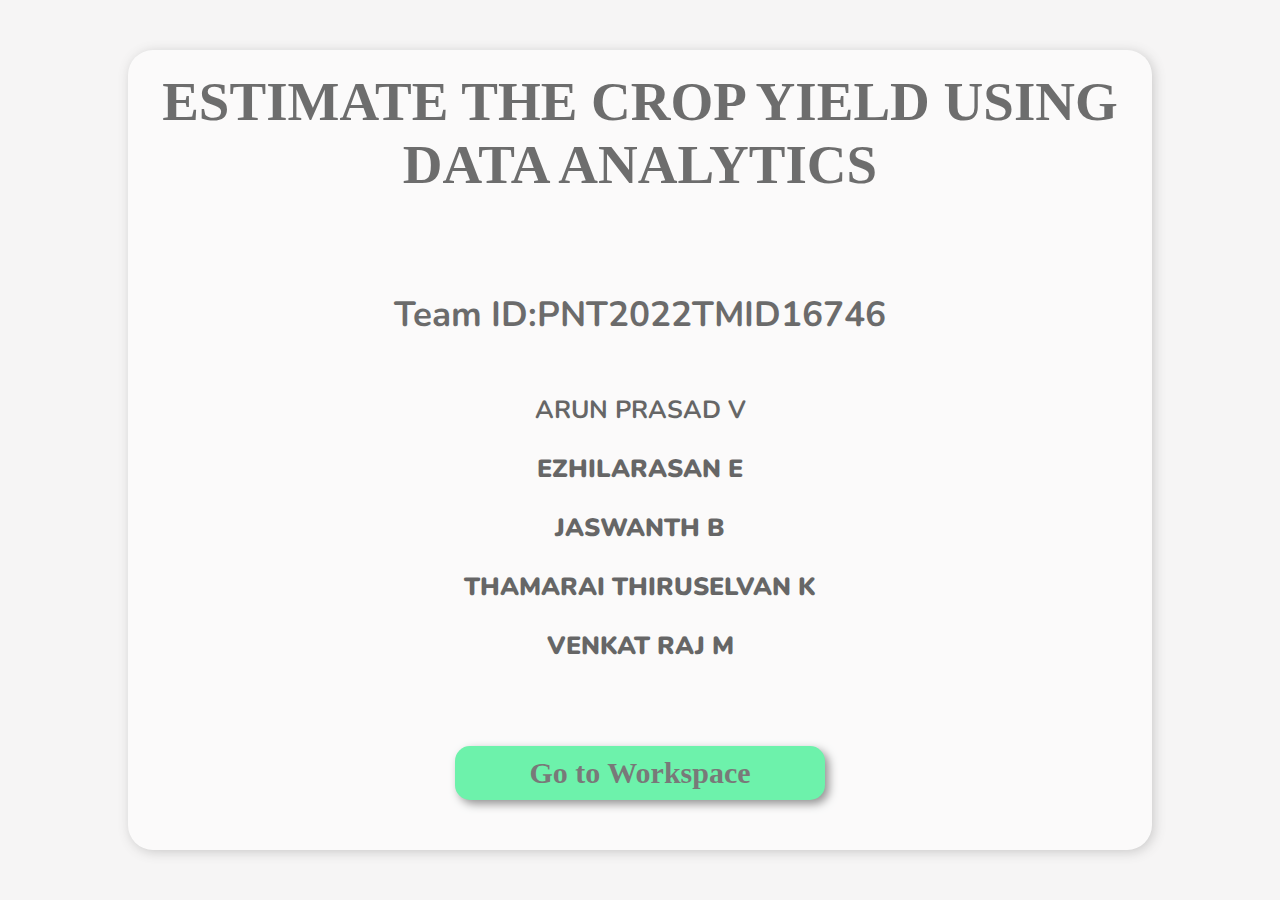
<file: Final_Deliverables/Source Code/home.html>
<!DOCTYPE html>
<html lang="en">
<head>
    <meta charset="UTF-8">
    <meta http-equiv="X-UA-Compatible" content="IE=edge">
    <meta name="viewport" content="width=device-width, initial-scale=1.0">
    <title>Home</title>
    <link rel="stylesheet" href="home.css">

 
     <!-- ============================= google font link ======================================== -->
     <link rel="stylesheet" href="https://fonts.googleapis.com/css?family=Sofia&effect=3d-float">

<link rel="stylesheet" type="text/css" href="//fonts.googleapis.com/css?family=Nunito" />

</head>
<body>
    <div class="container">
        <!-- title -->
        <b><div class="title font-effect-3d-float">ESTIMATE THE CROP YIELD USING DATA ANALYTICS</div></b>
        <!--details -->
        <div class="details">
           <b> <p class="teamId">Team ID:PNT2022TMID16746</p></b>
          <!-- members -->
            <p><b>ARUN PRASAD V</p>
            <p><b>EZHILARASAN E</p>
            <p><b>JASWANTH B</p>
            <p><b>THAMARAI THIRUSELVAN K</p>
            <p><b>VENKAT RAJ M</>		
        </div>
        <!-- workspace link -->
        <div class="workspace-link">
            <a href="workspace.html">Go to Workspace</a>
        </div>
    </div>
</body>
</html>
</file>
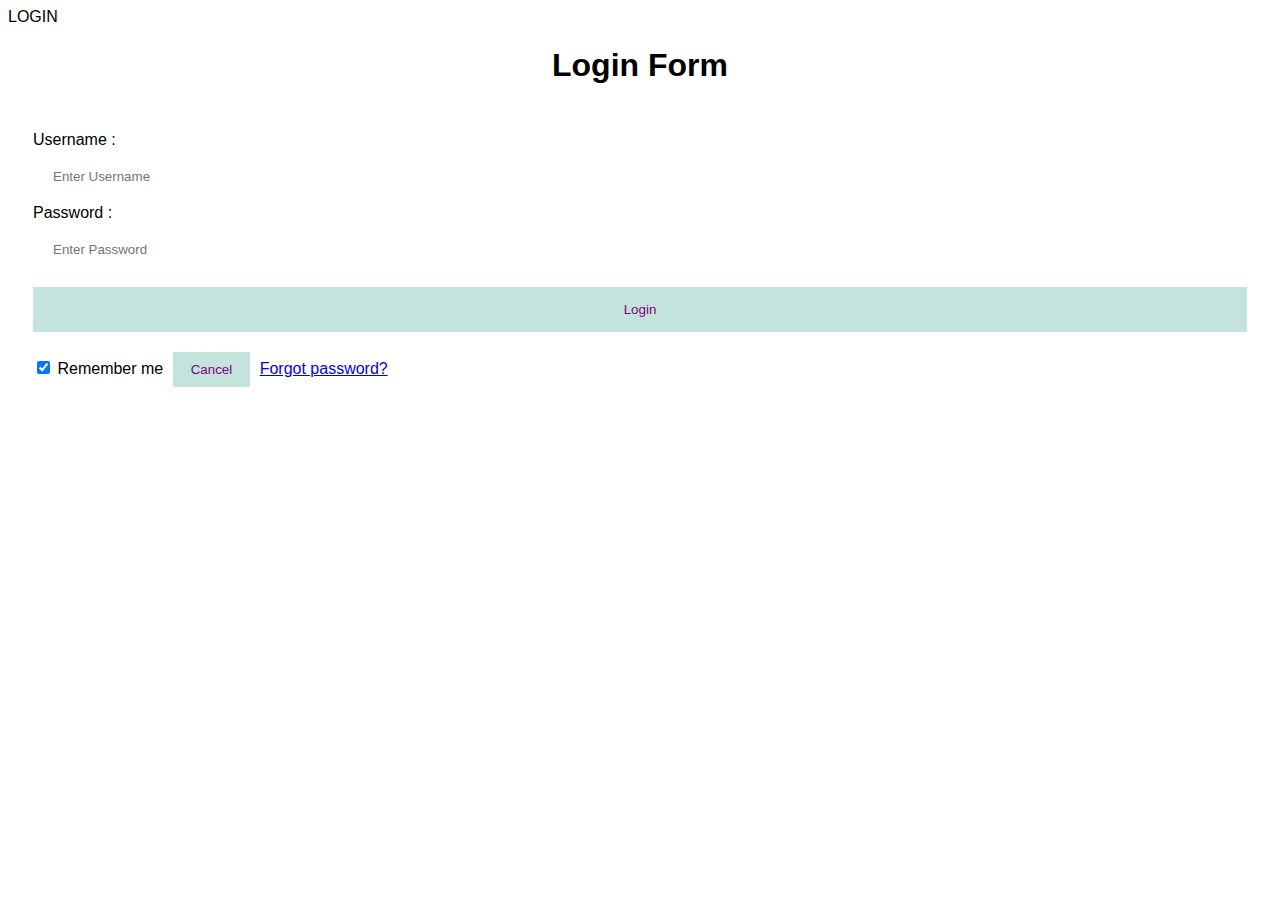
<file: Project_Development_Phase/Sprint_1/Login_form.html>
LOGIN 

<!DOCTYPE html>  
<html>  
<head>
<meta name="viewport" content="width=device-width, initial-scale=1">
<title> Login Page </title>
<style>  
Body {
  font-family: Calibri, Helvetica, sans-serif;
  background-color:white;
  background-image: url('https://2.bp.blogspot.com/-pLLWS1j5PCQ/VqyQUTUqtdI/AAAAAAABE64/QYlUh6421co/s1600/2de5113b6a62d0360130b90442106237_large.jpeg');"
}
button {  
       background-color:#c3e3dc;  
       width: 100%;
        color: purple;  
        padding: 15px;  
        margin: 10px 0px;  
        border: none;  
        cursor: pointer;  
         }  
form {  
        border: 3px solid #f156189;  
    }  
input[type=text], input[type=password] {  
        width: 100%;  
        margin: 8px 0;
        padding: 12px 20px;  
        display: inline-block;  
        border: 2px white;  
        box-sizing: border-box;  
    }
button:hover {  
        opacity: 0.7;  
    }  
  .cancelbtn {  
        width: auto;  
        padding: 10px 18px;
        margin: 10px 5px;
    }  
       
   
.container {  
        padding: 25px;  
<!--         background-color:pink; -->
    }  
</style>  
</head>  
<body>  
    <center> <h1>Login Form </h1> </center>  
    <form>
        <div class="container">  
            <label>Username : </label>  
            <input type="text" placeholder="Enter Username" name="username" required>
            <label>Password : </label>  
            <input type="password" placeholder="Enter Password" name="password" required>
            <button type="submit">Login</button>  
            <input type="checkbox" checked="checked"> Remember me  
            <button type="button" class="cancelbtn"> Cancel</button>  
            <a href="#"> Forgot password? </a>

        </div>  
    </form>    
</body>    
</html>
</file>
<file: Final_Deliverables/Source Code/home.css>
html{
    scroll-behavior: smooth;
 }
 *::selection{
    color: #000000;
    background-color:#505050;
 }
body{
    background: url(https://wallpapercave.com/wp/wp1886332.jpg) no-repeat fixed center;
    -webkit-background-size: cover;
    -moz-background-size: cover;
    -o-background-size: cover;
    background-size: cover;
    background-color: #f6f5f5;
    margin: 0px;
    padding: 0px;
    position: relative;
   
    
}
ul{
    list-style: none
}
a{
    text-decoration: none;
  
}

/* --------------------------------------------------- home ------------------------------------- */
.container{
    width: 80%;
    height: 800px;
    background-color: #fff;
    position: absolute;
    left: 50%;
    top: 50px;
    transform: translate(-50%,0%);
    opacity: 0.58;
    border-radius: 25px;
    box-shadow: 2px 2px 12px rgba(0, 0, 0,0.3);
}

.container .title{
    margin-top: 20px;
    text-align: center;
    font-size: 55px;
    padding-bottom: 60px;
    color: rgb(12, 12, 12);
    
}
.container .details{
    text-align: center;
    font-size: 25px;
    font-family: Nunito;
    
}
.container .teamId{
    color: #080808;
    font-weight:bold;
    font-size: 35px;
    padding-bottom: 20px;
}
.button{
    font-size: 30px;
    
}
.workspace-link a{
    text-align: center;
    background-color:rgb(11, 240, 118);
    width: 350px;
   font-weight:bolder;
   font-size: 30px;
   color: #202020;
    position: absolute;
    left: 50%;
    bottom: 50px;
    transform: translateX(-50%);
    border: none;
    border-radius: 15px;
    padding: 10px;
    box-shadow: 4px 4px 10px rgba(0, 0, 0, 0.7);
}
.workspace-link a:hover{
    color: #167030;
}
.workspace-link a:active{
    width: 360px;
}
</file>
